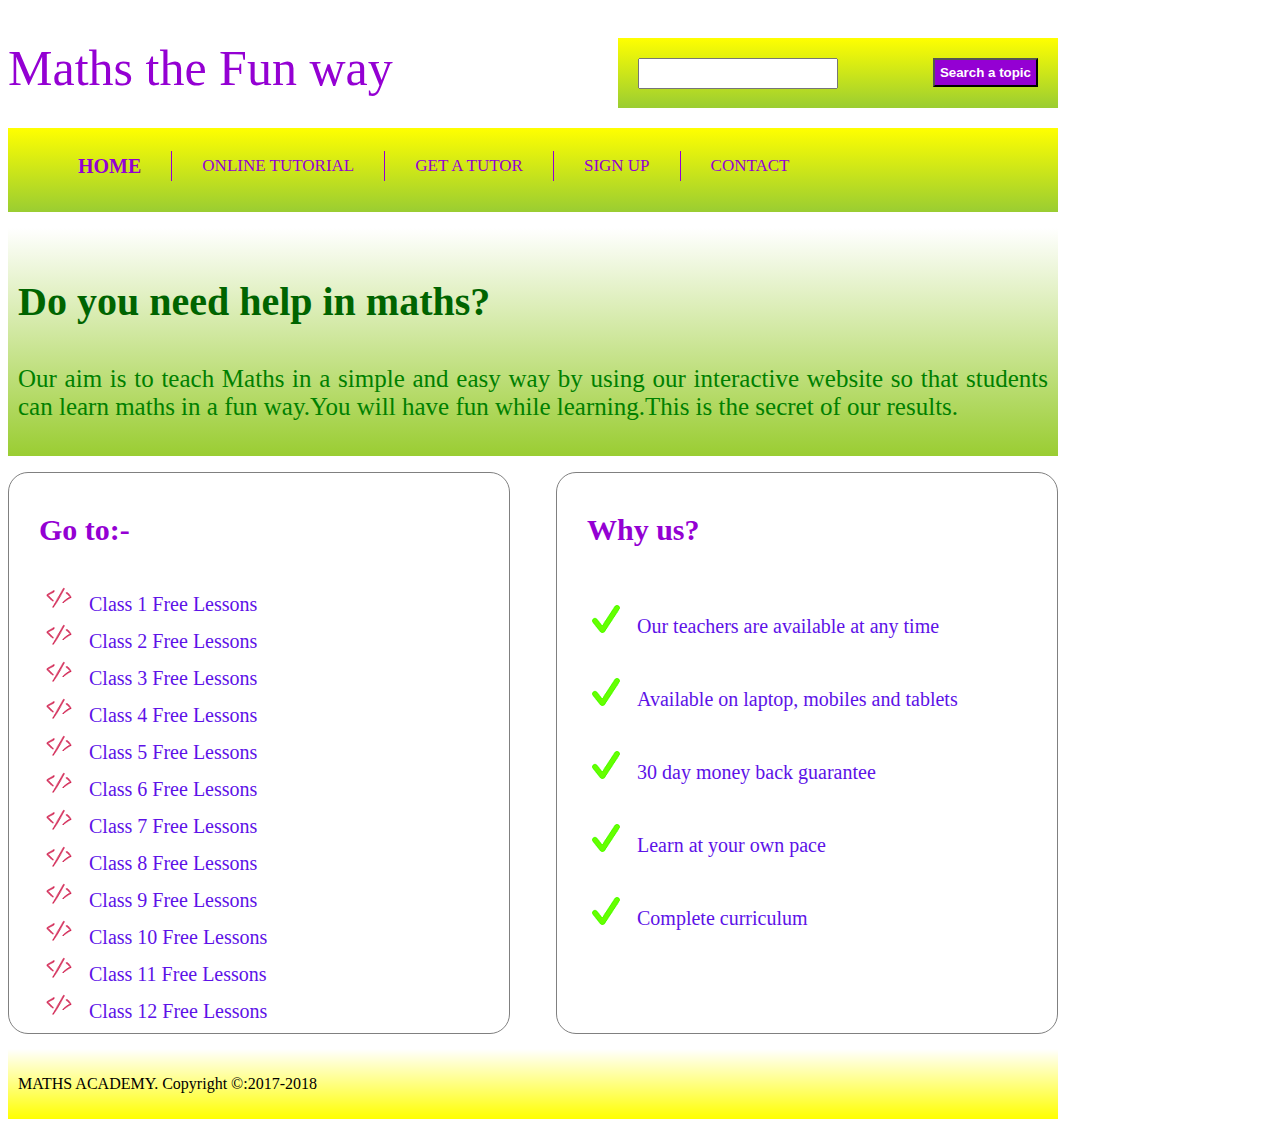
<file: index.html>
<html>
<head>
	<meta charset="utf-8">
	<title>Maths Project</title>
<link rel="stylesheet" type="text/css" href="style.css">	
</head>

<body>
	<div id="container">
		<div id="header">
			<div id="brand">
				<h1><a href="#">Maths the Fun way</a></h1>
			</div>
			<div id="searchbox">
				<form method="get">
					<input type="text" class="text">
					<input type="submit" value="Search a topic" class="submit">
				</form>
			</div>
		</div>
		<div id="menu">
			<ul>
				<li><a href="#" class="active">HOME</a></li>
				<li><a href="#">ONLINE TUTORIAL</a></li>
				<li><a href="Tutor.html">GET A TUTOR</a></li>
				<li><a href="#">SIGN UP</a></li>
				<li><a href="contact.html">CONTACT</a></li>
			</ul>
			
		</div>
		<div id="introduction">
			<h3>Do you need help in maths?</h3>
			<p>Our aim is to teach Maths in a simple and easy way by using our interactive website so that students can learn maths in a fun way.You will have fun while learning.This is the secret of our results.</p>
		</div>
		<div id="side1" class="sidebar">
			<h3>Go to:- </h3>
			<ul>
				<li><a href="#">Class 1 Free Lessons</a></li>
				<li><a href="#">Class 2 Free Lessons</a></li>
				<li><a href="#">Class 3 Free Lessons</a></li>
				<li><a href="#">Class 4 Free Lessons</a></li>
				<li><a href="#">Class 5 Free Lessons</a></li>
				<li><a href="#">Class 6 Free Lessons</a></li>
				<li><a href="#">Class 7 Free Lessons</a></li>
				<li><a href="#">Class 8 Free Lessons</a></li>
				<li><a href="#">Class 9 Free Lessons</a></li>
				<li><a href="#">Class 10 Free Lessons</a></li>
				<li><a href="#">Class 11 Free Lessons</a></li>
				<li><a href="#">Class 12 Free Lessons</a></li>
			</ul>
		</div>
		<div id="side2" class="sidebar">
			<h3>Why us? </h3>
			<ul>
				<li><a href="#">Our teachers are available at any time</a></li>
				<li><a href="#">Available on laptop, mobiles and tablets</a></li>
				<li><a href="#">30 day money back guarantee</a></li>
				<li><a href="#">Learn at your own pace</a></li>
				<li><a href="#">Complete curriculum</a></li>
			</ul>
		</div>
		<div class="clear"></div>
		<footer class="footer">
			<p>MATHS ACADEMY. Copyright &copy;:2017-2018</p>
		</footer>
	</div>

</body>
</html>
</file>
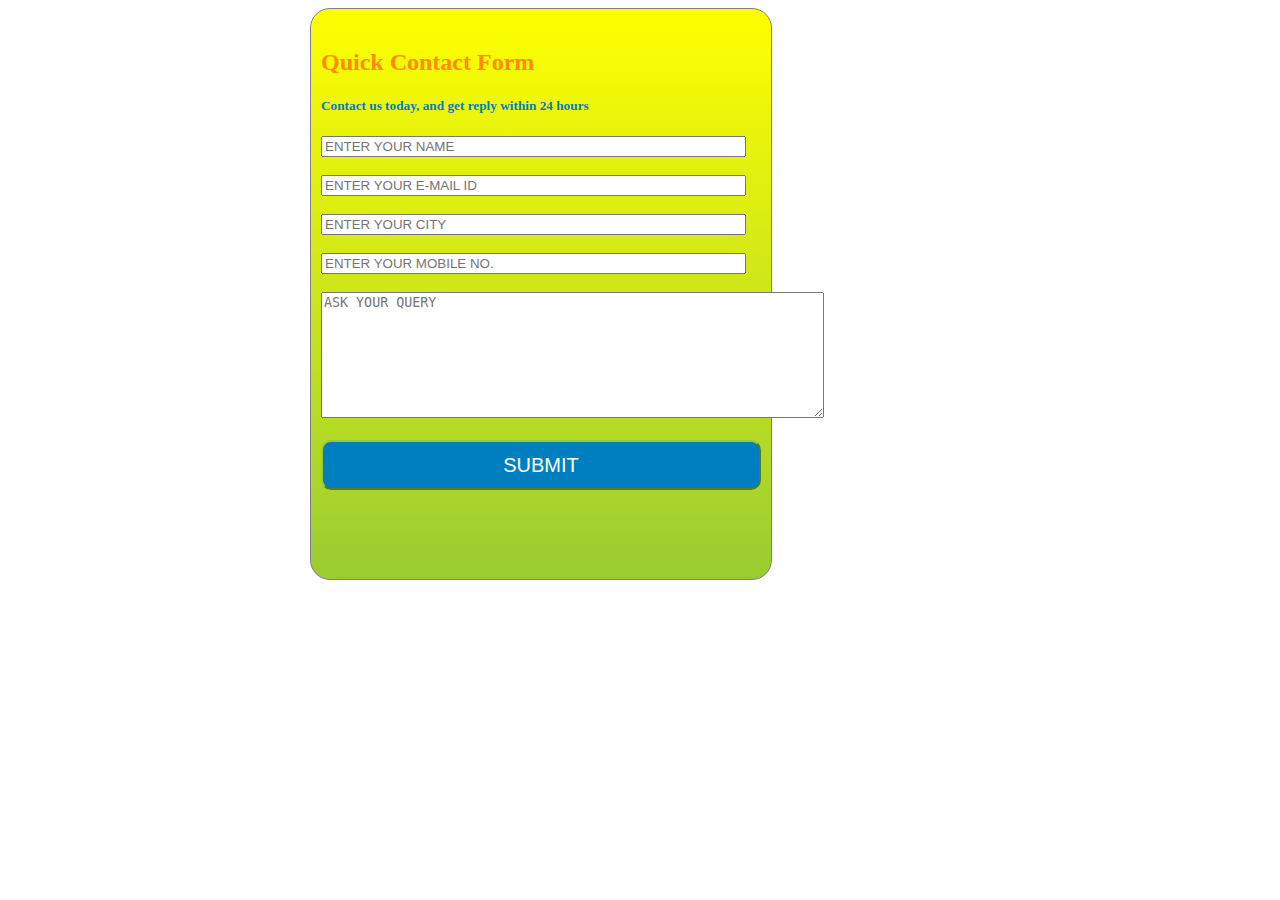
<file: contact.html>
<!DOCTYPE html>
<html>
<head>
	<meta charset="utf-8">
	<title>Contact</title>
<link rel="stylesheet" type="text/css" href="style.css">	
<script src="javascript1.js"></script>
</head>
<body>
	<div id="form" class="submit-form">
<form name='registration' onSubmit="return formValidation();">
	<h2 id="topline">Quick Contact Form</h2>
	<h5 id="headline">Contact us today, and get reply within 24 hours</h5>
	<input type="text" name="Name" placeholder="ENTER YOUR NAME " size="50px;"><br><br>
	<input type="text" name="Email" placeholder="ENTER YOUR E-MAIL ID" size="50px;"><br><br>
	<input type="text" name="city" placeholder="ENTER YOUR CITY" size="50px;"><br><br>
	<input type="text" name="Number" placeholder="ENTER YOUR MOBILE NO." size="50px;"><br><br>
	<textarea rows="8" cols="60" name="comments" id="comments" placeholder="ASK YOUR QUERY"></textarea>	<br><br>
	<input type="submit" name="submit" value="SUBMIT">
</form>	
	</div>

</body>
</html>
</file>
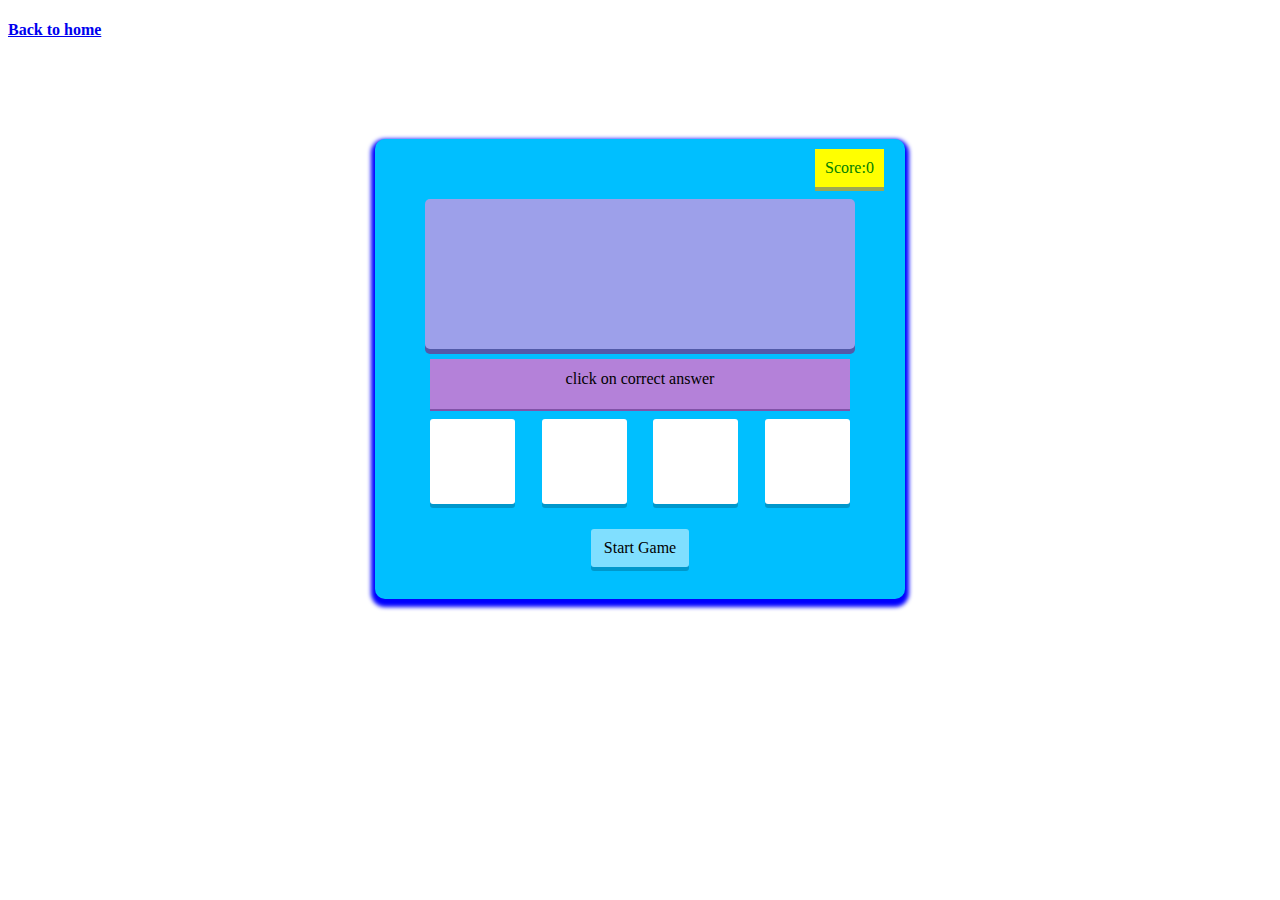
<file: game.html>
<!DOCTYPE html>
<html>
<head>
    <title>Maths Game</title>
    <meta charset="utf-8">
    <meta name="viewport" content="width=device-width, initial-scale=1, user-scalable=yes">
    <link rel="stylesheet" href="stylegame.css">
</head>
<body>
    <div id="top">
    <div id="back">
        <h4><a href="index.html">Back to home</a></h4>
    </div>
    <div id="container1">
        <div id="score">
            Score:<span id="scorevalue">0</span>
        </div>
        <div id="correct">
            Correct
        </div>
        <div id="wrong">
            Try Again
        </div>
        <div id="question">

        </div> 
        <div id="instruction">
            click on correct answer
        </div>
        <div id="choices">
            <div id="box1" class="box">
            </div>
             <div id="box2" class="box">
            </div>
             <div id="box3" class="box">
            </div>
             <div id="box4" class="box">
            </div>
        </div>
        <div id="startreset">
            Start Game
        </div>
        <div id="timer">
            Time remaining: <span id="timervalue">60</span>sec
        </div>
        <div id="gameover">
        </div>
        <script src="javascript.js"></script>
    </div>
    
</body>    
</html>
</file>
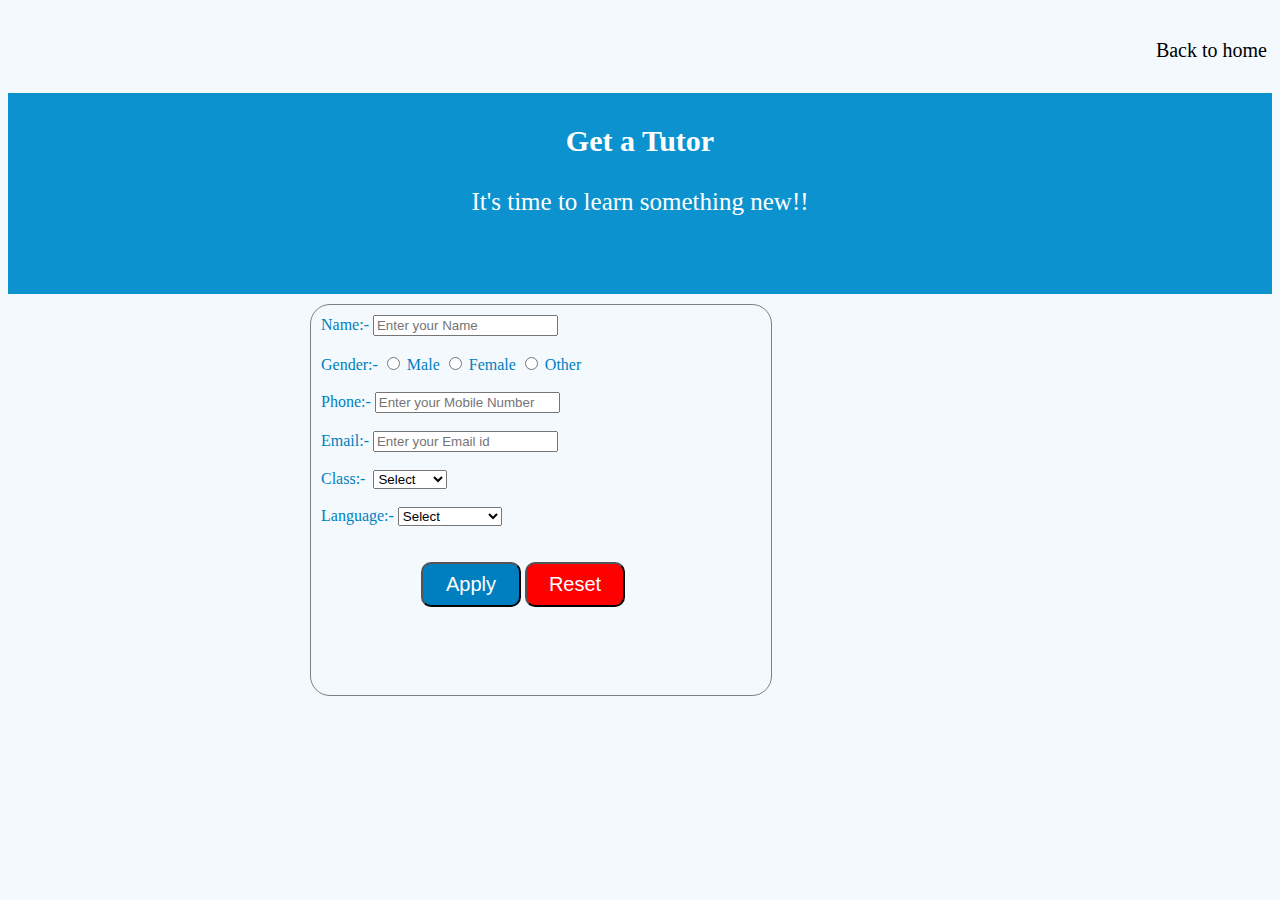
<file: Tutor.html>
<!DOCTYPE html>
<html>
<head>
	<meta charset="utf-8">
	<title>Get a Tutor</title>
<link rel="stylesheet" type="text/css" href="style.css">	
</head>
<body id="cover">
<div id="top">
	<div id="back">
		<h4><a href="index.html">Back to home</a></h4>
	</div>
</div>
<div id="middle">
		<p id="line">Get a Tutor</p>
		<p id="tagline">It's time to learn something new!!</p>
	</div>	
<div id="tutorform" class="tutor-form">
	<form>
		<label for="name">Name:-</label>
		<input type="text" name="name" id="studname" placeholder="Enter your Name"><br><br>
		Gender:- <input type="radio" name="gender"> Male <input type="radio" name="gender"> Female  <input type="radio" name="gender"> Other <br><br>
		<label for=""phone>Phone:-</label>
		<input type="text" name="phone" id="phonenum" placeholder="Enter your Mobile Number"><br><br>
		<label>Email:-</label>
		<input type="text" name="Email" id="Emailid" placeholder="Enter your Email id"><br><br>
		 Class:- &nbsp;<select name="Class">
			<option>Select</option> <option>Class 1</option> <option>Class 2</option> <option>Class 3</option> <option>Class 4</option> <option>Class 5</option> <option>Class 6</option> <option>Class 7</option> <option>Class 8</option> <option>Class 9</option> <option>Class 10</option> <option>Class 11</option> <option>Class 12</option> 
		</select><br><br>
		Language:- <select name="Language">
			<option>Select</option> <option>English(US)</option> <option>English(UK)</option> <option>English(India)</option> <option>French</option> <option>Spanish</option> <option>German</option>  
		</select><br><br><br>
		<input type="submit" name="submitbtn" value="Apply">
		<input type="reset" name="resetbtn" value="Reset">
		
	</form>
</div>	
</body>
</html>
</file>
<file: style.css>
body{
	font: Arial,Helvetica,sans-serif;
}
#container{
	width:1050px;
	margin 0 auto;
}

#header{
	height: 100px;
	padding: 10px 0;
}

#brand{
	float: left;
}

h1 a{
	text-decoration: none;
	font-size: 50px;
	font-weight: 100;
	color: darkviolet;
}

#searchbox{
	float: right;
	background: linear-gradient(yellow,yellowgreen);
	width: 400px;
	height: 50px;
	padding: 20px 20px 0px 20px;
	margin-top: 20px;
}

.text{
	float: left;
	padding: 5px;
	color:orange;
	width: 200px;
	font-size: 15px;
	background: white url()
	border: 1px solid red;
}

.submit{
	float: right;
	background-color: darkviolet;
	color: white;
	padding: 5px;
	font-weight: bold;
}

ul{
	list-style: none;
}
#menu{
	height: 70px;
	background: linear-gradient(yellow,yellowgreen);
	padding: 7px 0;
}

#menu ul li:last-child{
	border-right: none;
}

#menu ul li{
float: left;
padding: 0 30px;
height: 30px;
border-right: 1px solid darkviolet;
}

#menu ul li a{
	text-decoration: none;
	font-size: 17px;
	line-height: 30px;
	color: darkviolet;
	transition: font-size 0.3s ease;
}
#menu ul li a:hover,#menu ul li a.active{
	font-size: 20px;
	font-weight: bold;
	color:darkviolet;
}

#introduction{
	padding:10px;
	margin:16px 0px;
	background: linear-gradient(white,yellowgreen);
}
#introduction h3{
	color: darkgreen;
	font-size: 40px;
}

#introduction p{
	font-size: 25px;
	color: green;
	text-align: justify;
}

.sidebar{
	height: 540px;
	width: 440px;
	border: 1px solid grey;
	border-radius: 20px;
	padding: 10px 30px;
}

#side1 ul li{
	padding-bottom: 6px;
	padding-left: 10px;
	list-style-image: url(images/arrow.png);
}

.sidebar ul li a{
	font-size: 20px;
	color: #5d12e7;
	text-decoration: none;
	transition: font-size 0.3s ease;
}

.sidebar ul li a:hover,.sidebar ul li a.active{
	text-decoration: none;
	color:darkviolet;
	font-weight: bolder;
	font-size: 25px;
}
.sidebar h3{
	font-size: 30px;
	color: darkviolet;
	font-weight: bold;
}
.clear{
	clear: both;
}

#side1{
	float: left;
}

#side2{
	float: right;
}

.sidebar ul{
	padding-top: 8px;
}

#side2 ul li{
	padding-bottom: 20px;
	padding-top: 20px;
	padding-left: 10px;
	list-style-image: url(images/correct.png);
}

.footer{
	height: 50px;
	padding:10px 10px 10px 10px;
	background: linear-gradient(white,yellow);
	margin-top: 15px;
}


#form{
	height: 550px;
	width: 440px;
	border: 1px solid grey;
	border-radius: 20px;
	padding-top: 20px;
	padding-left: 10px;
	padding-right: 10px;
	color: #007FC0;
	background:linear-gradient(yellow,yellowgreen); 
	margin-right:500px;
	float: right;
}

.submit-form input[type=submit]
{
	background-color: #007FC0;
	color: white;	
	border-radius: 10px;
	width: 440px;
	height: 50px;
	font-size: 20px;
	padding: 3px;
	border-color: yellowgreen;
}
#topline{
	color: DarkOrange;
}
///////////////tutorhtml coding css//////////////////
#headline{
	color: black;
}

#top{
	height: 70px;
	margin-top: 0;
	margin-right: 0;
	margin-left: 0;
	padding-top: 10px;
	padding-bottom: 5px;
	padding-right:5px;
	background-color: rgb(243,249,253);
}

#back{
	float: right;
}
h4 a{
	text-decoration: none;
	color: black;
	font-size: 20px;
	font-family: Roboto;
	font-weight: lighter;
}

#middle{
	height: 200px;
	background-color: rgb(12,147,207);
	margin-top: 0px;
	padding-top: 1px;
}

#line{
	text-align:center;
	color: white;
	font-size: 30px;
	font-weight: bold;
}

#tagline{
	text-align: center;
	color: white;
	font-size: 25px;
	font-size: bolder;
	padding-top:0px;
}

#cover{
	background-color: rgb(243,249,253);
}

#tutorform{
	height: 380px;
	width: 440px;
	border: 1px solid grey;
	border-radius:20px;
	padding-top: 10px;
	padding-left: 10px;
	padding-right: 10px;
	color: #007FC0;
	margin-right:500px;
	margin-top: 10px;
	margin-left: 6000px;
	float: right;
}

.tutor-form input[type=submit]{
	background-color: #007FC0;
	color: white;	
	border-radius: 10px;
	width: 100px;
	height: 45px;
	font-size: 20px;
	padding: 3px;
	margin-left: 100px;
}

.tutor-form input[type=reset]{
	background-color: red;
	color: white;	
	border-radius: 10px;
	width: 100px;
	height: 45px;
	font-size: 20px;
	padding: 3px;

}
</file>
<file: stylegame.css>
#container1
{
    height:440px;
    width: 510px;
    background-color: deepskyblue;
    margin: 100px auto;
    padding: 10px;
    border-radius: 10px;
    box-shadow: 0px 4px 4px 4px blue;
    -moz-box-shadow: 0px 4px 4px 4px blue;
    -webkit-box-shadow: 0px 4px 4px 4px blue;
    position: relative;
}

#score
{
    background-color: yellow;
    color:green;
    padding: 10px;
    position:absolute;
    left: 440px;
    box-shadow: 0px 4px #9da853;
    -moz-box-shadow: 0px 4px #9da853;
    -webkit-box-shadow: 0px 4px #9da853;
}

#correct
{
    background-color: lawngreen;
    color: white;
    padding: 10px;
    position: absolute;
    left: 220px;
    display: none;
}

#wrong
{
    background-color: red;
    color: white;
    padding: 10px;
    position: absolute;
    left: 220px;
    display: none;
}

#question
{
    width=100px;
    height: 150px;
    margin: 50px 40px 10px 40px;
    background-color: #9DA0EA;
    box-shadow: 0px 5px #535aa8;
    -moz-box-shadow: 0px 5px #535aa8;
    -webkit-box-shadow: 0px 5px #535aa8;
    border-radius: 5px;
    font-size: 100px;
    font-family: cursive,sans-serif;
    text-align: center;
    color: black;   
}

#instruction
{
    width: 420px;
    height: 50px;
    margin:10px auto;
    background-color: #B481D9;
    text-align: center;
    line-height: 40px;
    font-family: cursive;
    box-shadow: 0px 2px #8153a8;
    -moz-box-shadow: 0px 2px #8153a8;
    -webkit-box-shadow: 0px 2px #8153a8;
}

#choices
{
    width: 420px;
    height: 100px;
    margin: 10px auto;
    
    
}

.box
{
    width: 85px;
    height: 85px;
    background-color: white;
    float: left;
    margin-right: 26.5px;
    border-radius: 3px;
    cursor: pointer;
    box-shadow: 0px 4px rgba(0, 0, 0, 0.2);
    -moz-box-shadow: 0px 4px rgba(0, 0, 0, 0.2);
    -webkit-box-shadow: 0px 4px rgba(0, 0, 0, 0.2);
    text-align: center;
    line-height: 80px;
    font-family: fantasy; 
    position: relative;
    transition: all 0.2s ease;
    -webkit-transition: all 0.2s ease;
    -moz-transition: all 0.2s ease;
    -o-transition: all 0.2s ease;
    -ms-transition: all 0.2s ease;
}

.box:hover{
    background-color: #9C89F6;
    color: white;
    box-shadow: 0px 4px #6b54d3;
    -moz-box-shadow: 0px 4px #6b54d3;
    -webkit-box-shadow: 0px 4px #6b54d3;
}

.box:active{
   box-shadow: 0px 0px #6b54d3;
    -moz-box-shadow: 0px 0px #6b54d3;
    -webkit-box-shadow: 0px 0px #6b54d3;
    top: 4px;
}
#box4
{
    margin-right: 0px;
}

#startreset
{
    width:78px;
    padding: 10px;
    margin:4px auto;
    background-color: rgba(255,255,255,0.5);
    text-align: center;
    box-shadow: 0px 4px rgba(0, 0, 0, 0.2);
     -moz-box-shadow: 0px 4px rgba(0, 0, 0, 0.2);
    -webkit-box-shadow: 0px 4px rgba(0, 0, 0, 0.2);
    border-radius: 3px;
    cursor:pointer;
    position: relative;
    transition: all 0.2s ease;
     -webkit-transition: all 0.2s ease;
    -moz-transition: all 0.2s ease;
    -o-transition: all 0.2s ease;
    -ms-transition: all 0.2s ease;
    
}

#startreset:hover{
    box-shadow: 0px 4px  #6b54d3;
    -moz-box-shadow: 0px 4px #6b54d3;
    -webkit-box-shadow: 0px 4px #6b54d3;
    background-color: #9C89F6;
    color:white;
}

#startreset:active{
    box-shadow: 0px 0px #6b54d3;
    -moz-box-shadow: 0px 0px #6b54d3;
    -webkit-box-shadow: 0px 0px #6b54d3;
    top: 4px;
}

#timer{
    width:150px;
    position: absolute;
    top: 390px;
    left: 340px;
    padding: 10px;
    background-color: greenyellow;
    border-radius: 4px;
    box-shadow: 0px 4px rgba(0,0,0,0.2);
    display: none;
}

#gameover{
    width:450px;
    height:185px;
    background: linear-gradient(orange,red);
    position: absolute;
    top:90px;
    left: 35px;
    text-align: center;
    color: white;
    font-size: 2.0em;
    text-transform: uppercase;
    z-index:2;
    display: none;
}
</file>
